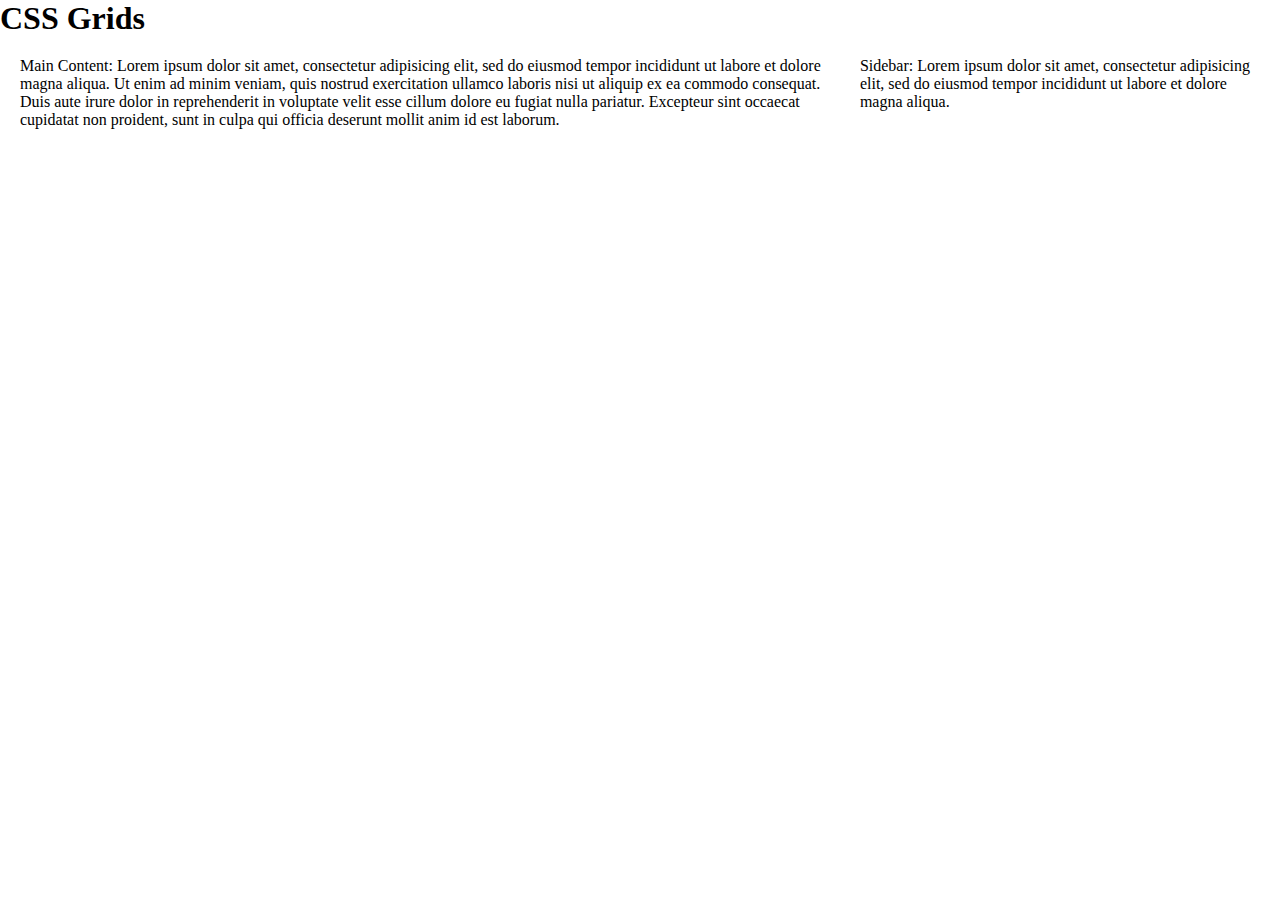
<file: 0-css-grid/index.html>
<!DOCTYPE html>
<html lang="en" dir="ltr">
  <head>
    <meta charset="utf-8">
    <link rel="stylesheet" href="./master.css">
    <title></title>
  </head>

  <body>
    <h1>CSS Grids</h1>
    <div class="grid grid-pad">
      <!-- children are as wide as the parent by default -->
      <div class="col-2-3">
        <!-- content is 2/3 wide -->
        Main Content: Lorem ipsum dolor sit amet, consectetur adipisicing elit,
        sed do eiusmod tempor incididunt ut labore et dolore magna aliqua.
        Ut enim ad minim veniam, quis nostrud exercitation ullamco laboris nisi
        ut aliquip ex ea commodo consequat. Duis aute irure dolor in
        reprehenderit in voluptate velit esse cillum dolore eu fugiat nulla
        pariatur. Excepteur sint occaecat cupidatat non proident, sunt in culpa
        qui officia deserunt mollit anim id est laborum.
      </div>
      <div class="col-1-3">
        <!-- sidebar is 1/3 wide -->
        Sidebar: Lorem ipsum dolor sit amet, consectetur adipisicing elit,
        sed do eiusmod tempor incididunt ut labore et dolore magna aliqua.
      </div>
    </div>
  </body>
</html>
</file>
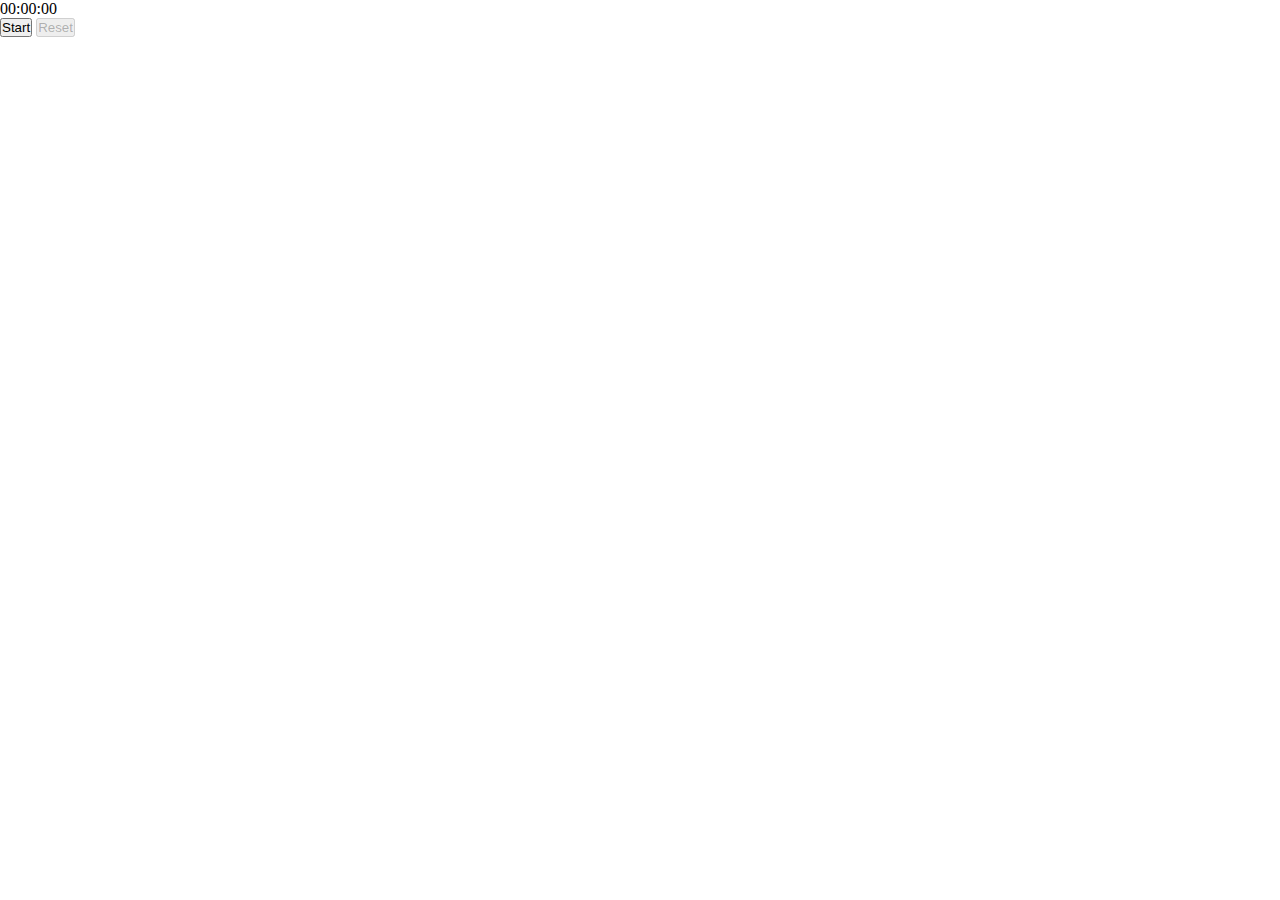
<file: 1-stopwatch/index.html>
<!DOCTYPE html>
<html lang="en" dir="ltr">
  <head>
    <meta charset="utf-8">
    <link rel="stylesheet" href="./style.css">
    <script src="script.js" defer=true></script>
    <title>Stopwatch</title>
  </head>
  <body>
    <div class="main">
      <p id="display">00:00:00</p>
      <button id="start-stop-resume" class="start">Start</button>
      <button id="reset" disabled>Reset</button>
    </div>
  </body>
</html>
</file>
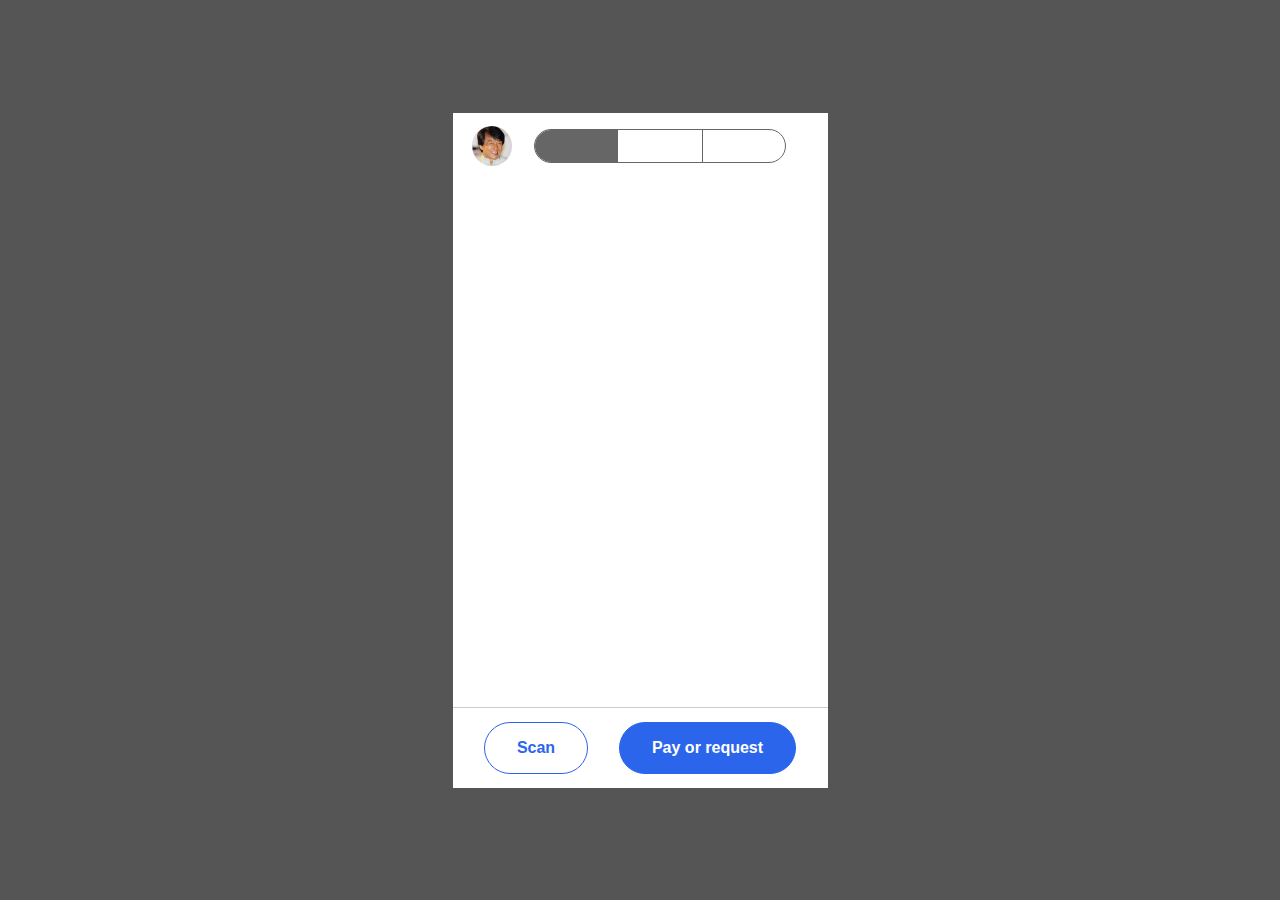
<file: 12-venmo-clone/index.html>
<!DOCTYPE html>
<html lang="en" dir="ltr">
  <head>
    <meta charset="utf-8">
    <link rel="stylesheet"
          href="https://cdnjs.cloudflare.com/ajax/libs/font-awesome/5.14.0/css/all.min.css"
          integrity="sha512-1PKOgIY59xJ8Co8+NE6FZ+LOAZKjy+KY8iq0G4B3CyeY6wYHN3yt9PW0XpSriVlkMXe40PTKnXrLnZ9+fkDaog=="
          crossorigin="anonymous">
    <link rel="stylesheet" href="./style.css">
    <script src="script.js" defer=true></script>
    <title></title>
  </head>
  <body>
    <div class="main">
      <div class="phone-screen">
        <nav>
          <img src="./img/profile.jpg" id="profile-thumb"></img>
          <div id="nav-menu">
            <button class="selected">
              <i class="fas fa-globe-americas"></i>
            </button>
            <button>
              <i class="fas fa-user-friends"></i>
            </button>
            <button>
              <i class="fas fa-user"></i>
            </button>
          </div>
          <button id="burger-btn">
            <i class="fas fa-bars"></i>
          </button>
        </nav>
        <div id="main-content"></div>
        <footer>
          <button class="secondary-btn">
            <i class="fas fa-qrcode"></i>
            Scan
          </button>
          <button class="main-btn">
            <i class="fas fa-money-bill-wave-alt"></i>
            Pay or request
          </button>
        </footer>
        <div class="overlay"></div>
        <div class="sidebar">
          <h1>Sidebar</h1>
        </div>
      </div>
    </div>
  </body>
</html>
</file>
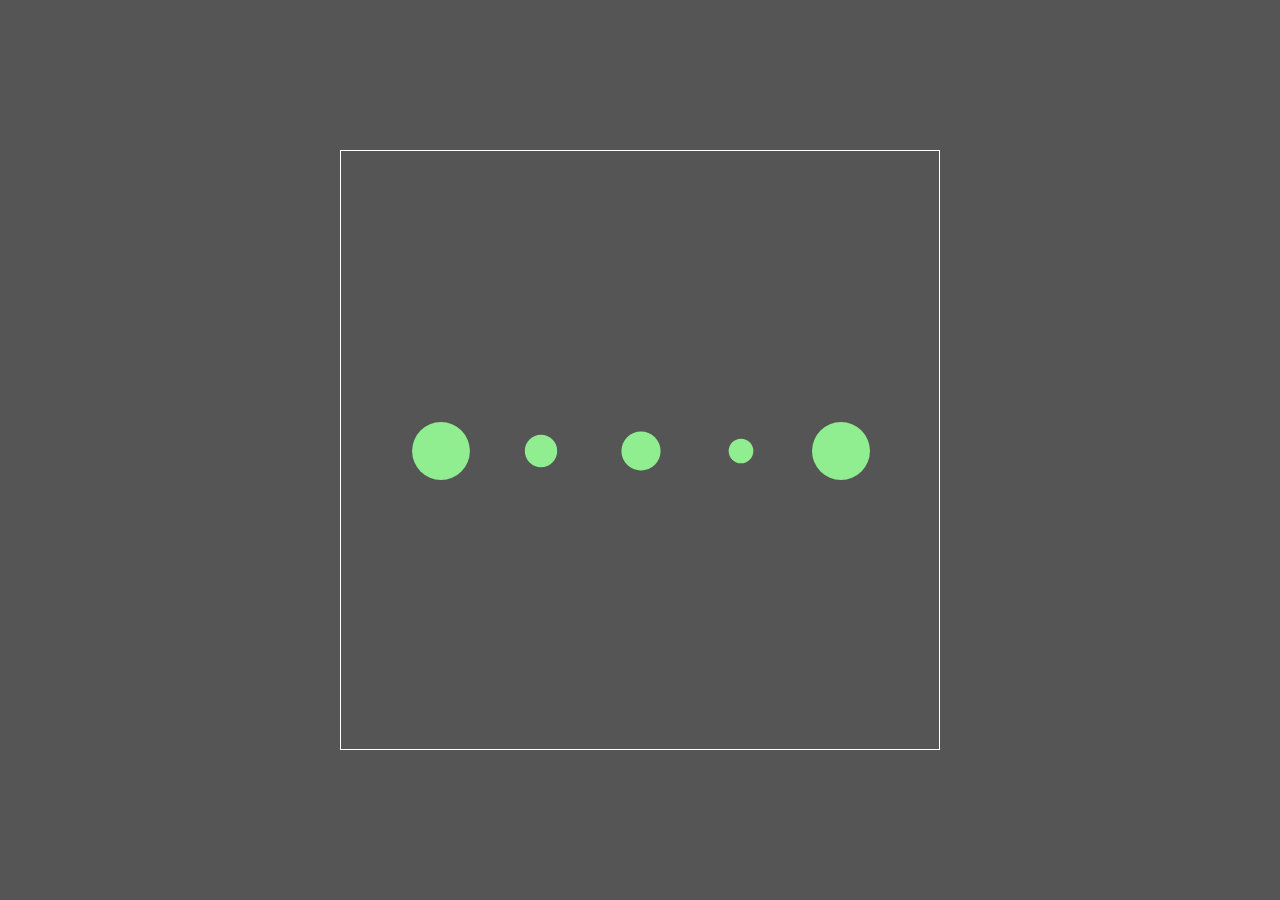
<file: 15-d3-tooltip/index.html>
<!DOCTYPE html>
<html lang="en" dir="ltr">
  <head>
    <meta charset="utf-8">
    <link rel="stylesheet" href="./style.css">
    <script src="./d3.min.js" defer></script>
    <script src="./script.js" defer></script>
    <title></title>
  </head>
  <body>
    <div class="main">
      <div class="container" id="chart-container">
        <svg id="chart"></svg>
      </div>
      <div id="tooltip"></div>
    </div>
    
  </body>
</html>
</file>
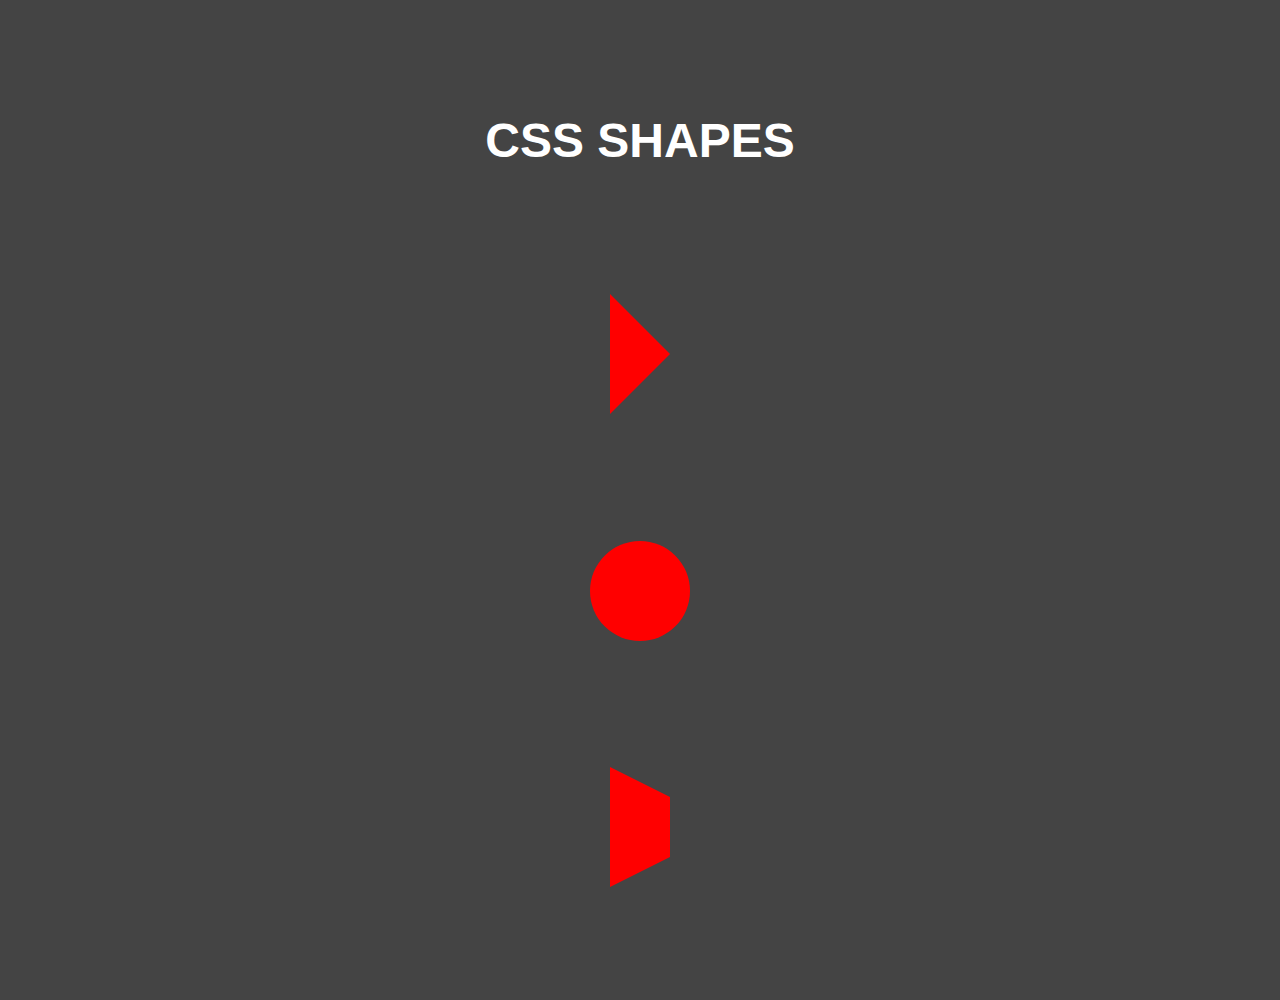
<file: 2-shapes/index.html>
<!DOCTYPE html>
<html lang="en" dir="ltr">
  <head>
    <meta charset="utf-8">
    <link rel="stylesheet" href="./style.css">
    <title>Shapes in CSS</title>
  </head>
  <body>
    <div class="shapes">
      <h1>CSS SHAPES</h1>
      <div id="right-triangle"></div>
      <div id="circle"></div>
      <div id="trapezoid"></div>
    </div>
  </body>
</html>
</file>
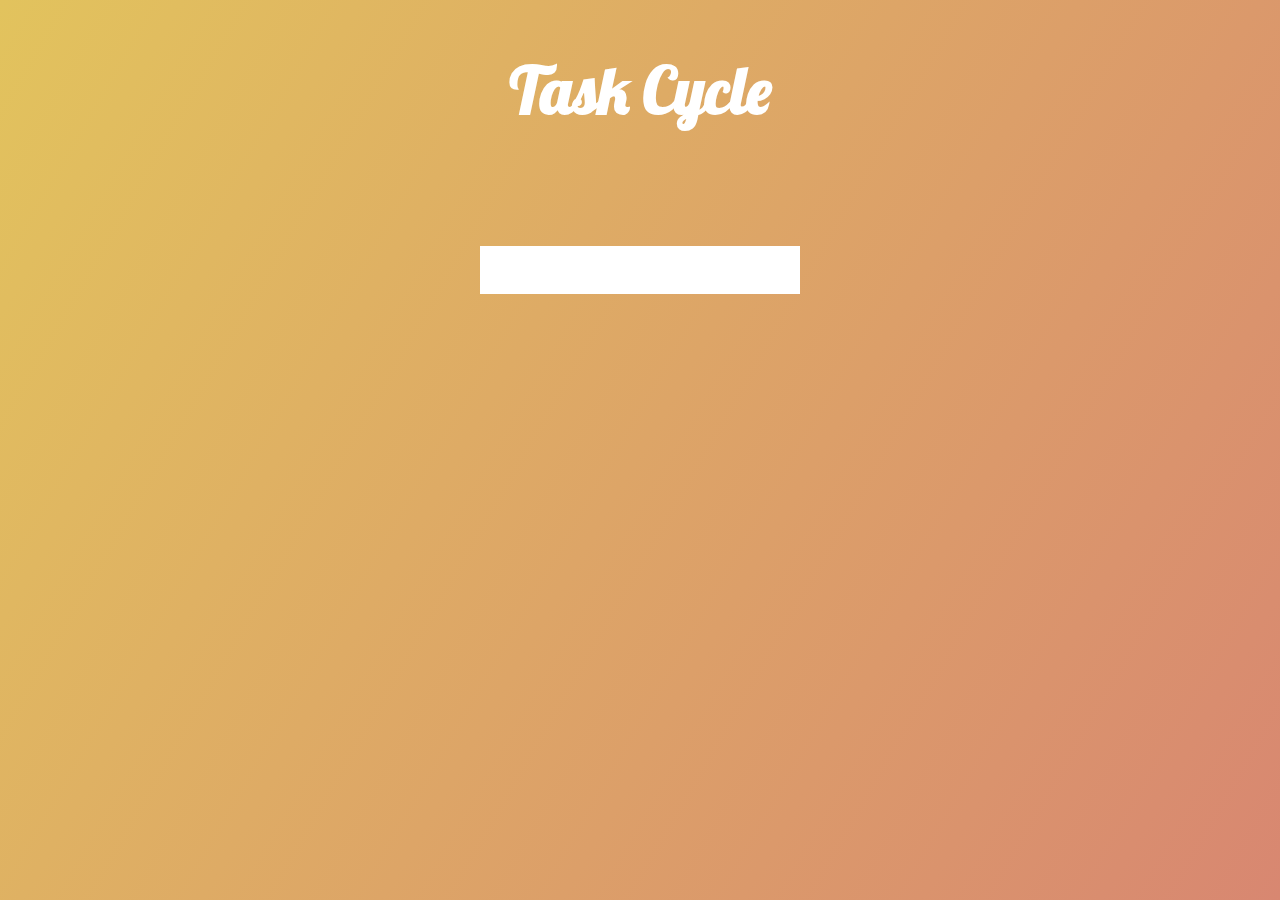
<file: 3-task-cycling/index.html>
<!DOCTYPE html>
<html lang="en" dir="ltr">
  <head>
    <meta charset="utf-8">
    <link href="https://fonts.googleapis.com/css2?family=Lobster&display=swap" rel="stylesheet">
    <link href="https://fonts.googleapis.com/css2?family=Handlee&display=swap" rel="stylesheet">
    <link rel="stylesheet"
          href="https://cdnjs.cloudflare.com/ajax/libs/font-awesome/5.14.0/css/all.min.css"
          integrity="sha512-1PKOgIY59xJ8Co8+NE6FZ+LOAZKjy+KY8iq0G4B3CyeY6wYHN3yt9PW0XpSriVlkMXe40PTKnXrLnZ9+fkDaog=="
          crossorigin="anonymous" />
    <link rel="stylesheet" href="./style.css">
    <script src="script.js" defer=true></script>
    <title></title>
  </head>
  <body>
    <header id='title'>
      <h1>Task Cycle</h1>
    </header>
    <form>
      <input type="text" class="task-input">
      <button type="submit" class="task-add">
        <i class="fas fa-plus-square"></i>
      </button>
    </form>
    <div class="progress-container">
      <ul class="progress-list"></ul>
    </div>
  </body>
</html>
</file>
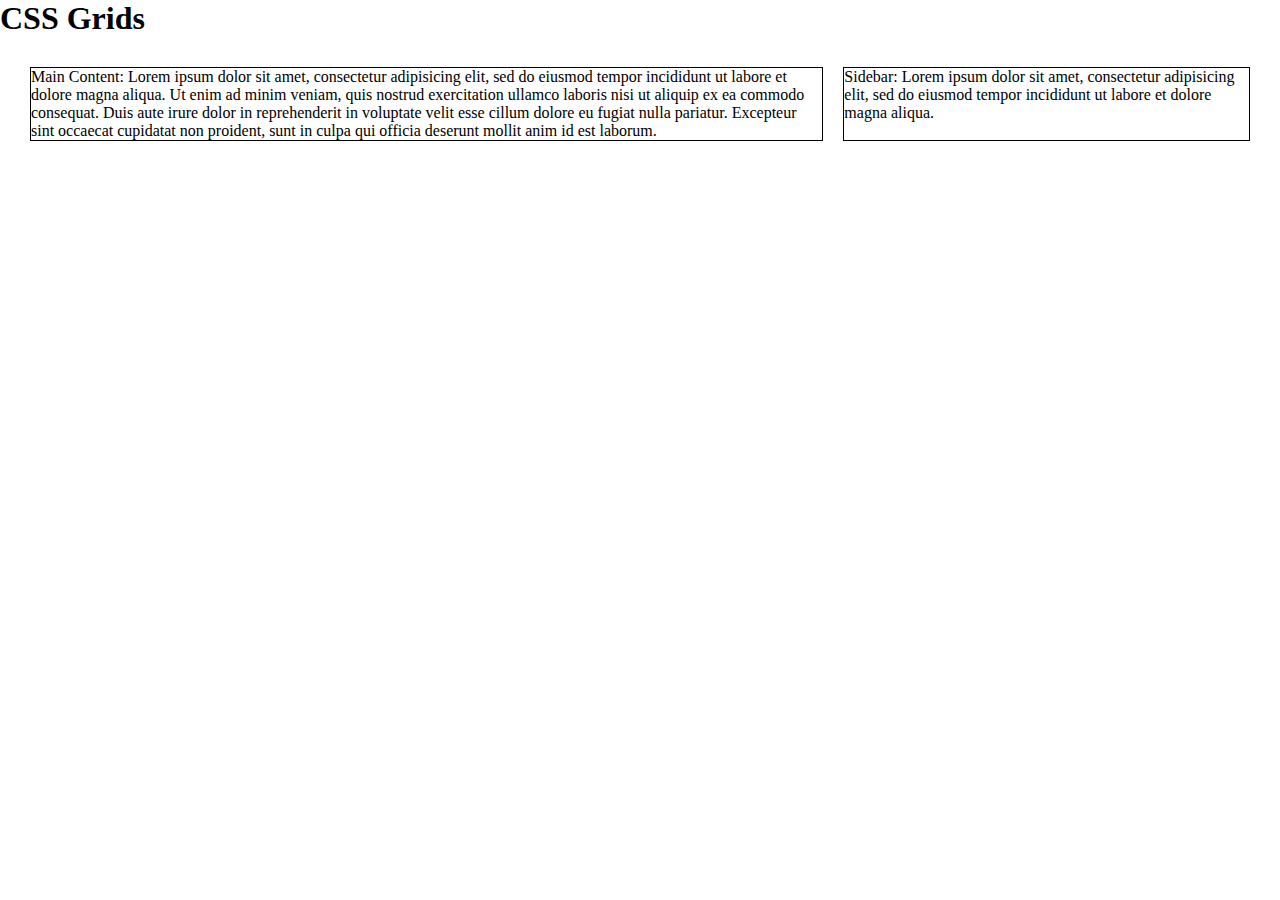
<file: 0-css-grid/index_gridbox.html>
<!DOCTYPE html>
<html lang="en" dir="ltr">
  <head>
    <meta charset="utf-8">
    <link rel="stylesheet" href="./master_gridbox.css">
    <title></title>
  </head>

  <body>
    <h1>CSS Grids</h1>
    <div class="grid">
      <!-- children are as wide as the parent by default -->
      <div class="col-2-3">
        <!-- content is 2/3 wide -->
        Main Content: Lorem ipsum dolor sit amet, consectetur adipisicing elit,
        sed do eiusmod tempor incididunt ut labore et dolore magna aliqua.
        Ut enim ad minim veniam, quis nostrud exercitation ullamco laboris nisi
        ut aliquip ex ea commodo consequat. Duis aute irure dolor in
        reprehenderit in voluptate velit esse cillum dolore eu fugiat nulla
        pariatur. Excepteur sint occaecat cupidatat non proident, sunt in culpa
        qui officia deserunt mollit anim id est laborum.
      </div>
      <div class="col-1-3">
        <!-- sidebar is 1/3 wide -->
        Sidebar: Lorem ipsum dolor sit amet, consectetur adipisicing elit,
        sed do eiusmod tempor incididunt ut labore et dolore magna aliqua.
      </div>
    </div>
  </body>
</html>
</file>
<file: 0-css-grid/master.css>
* {
  margin: 0;
  padding: 0;
}

/* when you set a width ... the elem stays that width despite padding/borders
   see https://daker.me/2013/07/understanding-css3-box-sizing-property.html for more
*/
*, *:after, *:before {
  -webkit-box-sizing: border-box;
  -moz-box-sizing: border-box;
  box-sizing: border-box;
}

/* make the columns next to each other by floating */
[class*='col-'] {
  background-color: white;
  color: black;
  float: left;
  padding-right: 20px; /* add padding to right for gutters */
}

[class*='col-']:last-of-type {
  padding-right: 0; /* no right gutter for last column */
}

/* set column width */
.col-2-3 {
  width: 66.66%;
}
.col-1-3 {
  width: 33.33%;
}

/* more column choices */
.col-1-2 {
  width: 50%;
}
.col-1-4 {
  width: 25%;
}
.col-1-8 {
  width: 12.5%;
}

/* parent div has 0 height w/floating children ...
   let's fix it */
/* I'm not really sure why this works though */
.grid:after {
  content: "";
  display: table;
  clear: both;
}

/* opt-in class */
.grid-pad {
  padding: 20px 0px 20px 20px;
}

/* if using opt-in class add padding to last column ...
   note: I'm following this tutorial and wondering why not just have the
   opt-in class pad right instead of this additional css component???
*/
.grid-pad > [class*='col-']:last-of-type {
  padding-right: 20px;
}
</file>
<file: 1-stopwatch/style.css>
* {
  margin: 0;
  padding: 0;
  box-sizing: border-box;
}
</file>
<file: 12-venmo-clone/style.css>
* {
  margin: 0;
  padding: 0;
  box-sizing: border-box;
  font-family: sans-serif;
}

i {
  pointer-events: none;
}

nav {
  position: absolute;
  top: 0;
  height: 10%;
  width: 100%;
  display: flex;
  align-items: center;
  justify-content: space-around;
  padding: 0 0.5rem;
}

footer {
  position: absolute;
  border-top: 0.25px solid #ccc;
  height: 12%;
  width: 100%;
  bottom: 0;
  display: flex;
  align-items: center;
  justify-content: space-around;
  padding: 1rem;
}

button.secondary-btn {
  background: white;
  color: #2B65EC;
  border: 1px solid #2B65EC;
  border-radius: 9999px;
  padding: 1rem 2rem;
  font-size: 1rem;
  font-weight: bold;
}

button.secondary-btn:active {
  background: #1569C7;
  color: white;
}

button.main-btn {
  background: #2B65EC;
  color: white;
  border: 1px solid #2B65EC;
  border-radius: 9999px;
  padding: 1rem 2rem;
  font-size: 1rem;
  font-weight: bold;
}

button.main-btn:active {
  background: #1569C7;
  color: white;
  border: 1px solid #1569C7;
}

.main {
  height: 100vh;
  background: #555;
  display: flex;
  flex-direction: column;
  align-items: center;
  justify-content: space-around;
}

.overlay {
  position: absolute;
  height: 100%;
  width: 100%;
  background: black;
  opacity: 0;
  z-index: 1;
  pointer-events: none;
  transition: opacity 100ms ease-in-out;
}

.phone-screen {
  height: 675px;
  width: 375px;
  background: white;
  position: relative;
  overflow: hidden;
}

.sidebar {
  background: white;
  height: 100%;
  width: 0%;
  position: absolute;
  right: 0;
  display: flex;
  flex-direction: column;
  justify-content: center;
  transition: width 100ms ease-in-out;
  z-index: 2;
}

.sidebar > h1 {
  padding: 2rem;
}

#burger-btn {
  border: none;
  color: #666;
  font-size: 1.5rem;
}

#nav-menu {
  border: 1px solid #666;
  border-radius: 9999px;
  height: 50%;
  width: 70%;
  display: grid;
  grid-template-columns: 1fr 1fr 1fr;
  overflow: hidden;
}

#nav-menu button {
  border: none;
  background: transparent;
  color: #666;
  font-size: 1.5rem;
  text-align: center;
  padding: 4px;
}

#nav-menu button:first-child {
  border-right: 1px solid #666;
}

#nav-menu button:last-child {
  border-left: 1px solid #666;
}

#nav-menu button.selected {
  background: #666;
  color: white;
}

#profile-thumb {
  height: 40px;
  width: 40px;
  border-radius: 50%;
  overflow: hidden;
}
</file>
<file: 15-d3-tooltip/style.css>
* {
  margin: 0;
  padding: 0;
  box-sizing: border-box;
  font-family: sans-serif;
}

.main {
  height: 100vh;
  background: #555;
  display: flex;
  flex-direction: column;
  align-items: center;
  justify-content: space-around;
}

.container {
  position: relative;
}

#chart {
  border: 1px solid white;
  transition: all 100ms ease-in-out;
  position: absolute;
  height: 100%;
  width: 100%;
}

#tooltip {
  position: absolute;
  background: white;
  opacity: 0.9;
  pointer-events: none;
  display: flex;
  align-items: center;
  justify-content: center;
  font-size: 1rem;
  padding: 1rem 2rem;
  border-radius: 1rem;
  visibility: hidden;
}
</file>
<file: 2-shapes/style.css>
/* https://css-tricks.com/the-shapes-of-css/ */

/* https://www.youtube.com/watch?v=QY7Rj8aZcZk
      circles with border-radius
      centering with display: grid and place-items: center
      leading triangles with skew
      custom crops with clip-path
      negative margins to space sections better when doing geometrical crops
*/

* {
  margin: 0;
  padding: 0;
  box-sizing: border-box;
}

body {
  font-size: 1.5rem;
  background-color: #444;
  overflow: hidden;
}

div {
  margin: 50px;
}

.shapes {
  display: flex;
  flex-direction: column;
  align-items: center;
  justify-content: space-around;
  text-align: center;
  height: 100vh;
  font-family: sans-serif;
}

.shapes h1 {
  color: white;
  margin: 50px;
}

/* take advantage of border corners and how they look w/transparent edges */
#right-triangle {
  border-top: 60px solid transparent;
  border-bottom: 60px solid transparent;
  border-left: 60px solid red;
}

#circle {
  width: 100px;
  height: 100px;
  background: red;
  border-radius: 50%
}

#trapezoid {
  height: 120px;
  border-top: 30px solid transparent;
  border-bottom: 30px solid transparent;
  border-left: 60px solid red;
}
</file>
<file: 3-task-cycling/style.css>
* {
  margin: 0;
  padding: 0;
  box-sizing: border-box;
}

body {
  background-image: linear-gradient(120deg, #e2c35d, #d88771);
  color: white;
  font-family: 'Handlee', sans-serif;
  min-height: 100vh;
}

header {
  font-size: 2rem;
  font-family: 'Lobster', sans-serif;
}

header,
form {
  min-height: 20vh;
  display: flex;
  justify-content: center;
  align-items: center;
}

form input,
form button {
  padding: 0.5rem;
  font-size: 2rem;
  border: none;
  background: white;
  font-family: 'Handlee', sans-serif;
  height: 3rem;
}

form button {
  color: #d88771;
  background: white;
  cursor: pointer;
  transition: all 0.3s ease;
  display: flex;
  justify-content: center;
  align-items: center;
}

.progress.dragging {
  opacity: 0.5;
}

form button:hover {
  background: #d88771;
  color: white;
}

.progress-container {
  display: flex;
  justify-content: center;
  align-items: center;
}

.progress-list {
  min-width: 50%;
  list-style: none;
}

.progress {
  display: flex;
  margin: 0.5rem;
  background: white;
  color: black;
  font-size: 1.5rem;
  align-items: stretch;
  transition: all 0.5s ease;
  overflow: hidden;
}

.progress li {
  flex: 1;
}

/* AVOID! FIX LATER! http://outlinenone.com/ */
button:focus {
  outline: none;
}

.progress-bar {
  position: relative;
  width: 50%;
  padding: 1rem;
  background: #111;
  color: white;
  pointer-events: none; /* for drag-and-drop */
}

.progress-bar::before {
  content: attr(data-label);
  display: flex;
  align-items: center;
  position: absolute;
  left: 0.4rem;
  top: 0.4rem;
  bottom: 0.4rem;
  width: calc(var(--width, 0) * 1%); /* make variable that is JS-accessible */
  max-width: calc(100% - 0.8rem);
  background: rgb(73, 204, 73);
  pointer-events: none; /* for drag-and-drop */
}

.complete-btn,
.subtract-btn,
.trash-btn {
  color: white;
  border: none;
  padding: 1rem;
  cursor: pointer;
  font-size: 1rem;
  transition: all 200ms ease-in-out;
}

.complete-btn {
  background: rgb(73, 204, 73);
}

.complete-btn:hover {
  background: #eee;
  color: rgb(73, 204, 73);
}

.subtract-btn {
  background: steelblue;
}

.subtract-btn:hover {
  background: #eee;
  color: steelblue;
}

.trash-btn {
  background: #ff6f47;
}

.trash-btn:hover {
  background: #eee;
  color: #ff6f47;
}

.fas {
  pointer-events: none; /* make the icons unclickable */
}

/* class for animation before deletion */
.fall {
  transform: translateY(8rem) rotateZ(20deg);
  opacity: 0;
}
</file>
<file: 0-css-grid/master_gridbox.css>
* {
  margin: 0;
  padding: 0;
}

/* when you set a width ... the elem stays that width despite padding/borders
   see https://daker.me/2013/07/understanding-css3-box-sizing-property.html for more
*/
*, *:after, *:before {
  -webkit-box-sizing: border-box;
  -moz-box-sizing: border-box;
  box-sizing: border-box;
}

.grid {
  display: grid;
  grid-template-columns: 2fr 1fr;
  padding: 30px;
}

/* set column width */
.col-2-3 {
  margin-right: 20px;
  border: 1px solid black;
}
.col-1-3 {
  border: 1px solid black;
}
</file>
